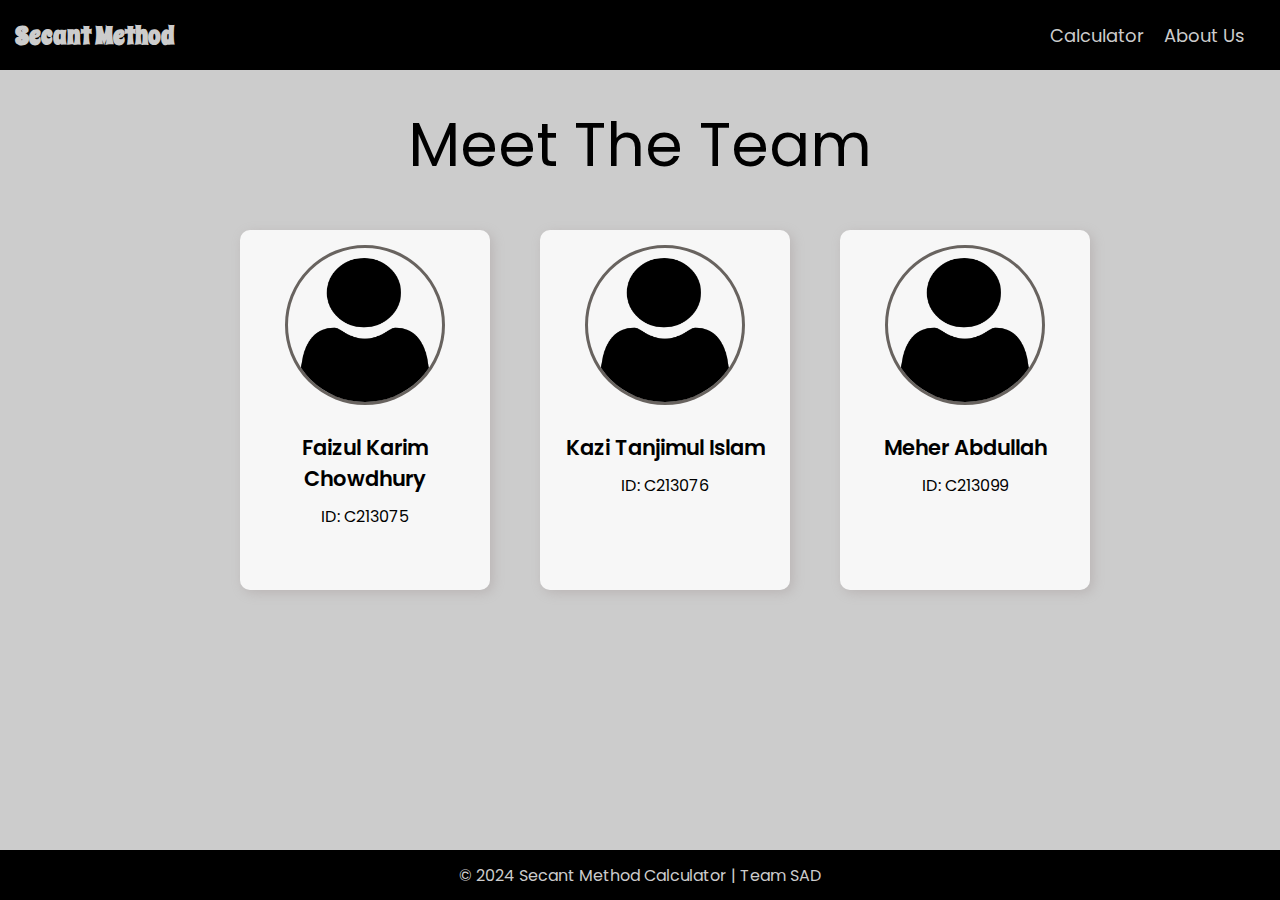
<file: About_Us.html>
<!DOCTYPE html>
<html lang="en">
  <head>
    <meta charset="UTF-8" />
    <meta name="viewport" content="width=device-width, initial-scale=1.0" />
    <link rel="preconnect" href="https://fonts.googleapis.com" />
    <link rel="preconnect" href="https://fonts.gstatic.com" crossorigin />
    <link
      href="https://fonts.googleapis.com/css2?family=Inter:ital,opsz,wght@0,14..32,100..900;1,14..32,100..900&family=Poppins:ital,wght@0,100;0,200;0,300;0,400;0,500;0,600;0,700;0,800;0,900;1,100;1,200;1,300;1,400;1,500;1,600;1,700;1,800;1,900&family=Spicy+Rice&display=swap"
      rel="stylesheet"
    />
    <title>About Us</title>
    <link rel="stylesheet" href="style.css" />
  </head>
  <body>
    <div id="doc">
      <div class="navbar">
        <div class="nav-logo">
          <a href="index.html" id="logo">Secant Method</a>
        </div>
        <div class="nav-list">
          <ul>
            <li><a href="index.html">Calculator</a></li>
            <li><a href="About_Us.html">About Us</a></li>
          </ul>
        </div>
      </div>

      <div class="meetTheTeam">
        <h2>Meet The Team</h2>
        <div class="container">
          <div class="member">
            <img src="./Assets/user_1077114.png" alt="mpic" />
            <p class="mName">Faizul Karim Chowdhury</p>
            <p>ID: C213075</p>
          </div>
          <div class="member">
            <img src="./Assets/user_1077114.png" alt="mpic" />
            <p class="mName">Kazi Tanjimul Islam</p>
            <p>ID: C213076</p>
          </div>
          <div class="member">
            <img src="./Assets/user_1077114.png" alt="mpic" />
            <p class="mName">Meher Abdullah</p>
            <p>ID: C213099</p>
          </div>
        </div>
      </div>
      <div class="footer afooter">
        <p>© 2024 Secant Method Calculator | Team SAD</p>
      </div>
    </div>
  </body>
</html>
</file>
<file: style.css>
@import url("https://fonts.googleapis.com/css2?family=Poppins:wght@400&display=swap");

* {
  margin: 0;
  padding: 0;
  box-sizing: border-box;
  font-family: "Poppins", sans-serif;
  text-decoration: none;
  list-style: none;
}

#doc {
  width: 100%;
  height: 100vh;
  background-color: #cccccc;
  position: relative;
  display: flex;
  flex-direction: column;
}

.navbar {
  width: 100%;
  height: 70px;
  background-color: black;
  padding: 8px 15px;
  display: flex;
  justify-content: space-between;
  align-items: center;
}

.nav-logo,
.nav-list {
  width: 30%;
  height: 60px;
  display: flex;
  justify-content: start;
  align-items: center;
}
#logo {
  color: #cccccc;
  font-size: 25px;
  font-weight: 600;
  font-family: "Spicy Rice", serif;
}
.nav-list {
  justify-content: end;
}
ul {
  display: flex;
}

a {
  padding-right: 20px;
  color: #cccccc;
  font-size: 18px;
}

a:hover {
  color: #f3ebeb;
}

.theory {
  text-align: center;
  margin-top: 15px;
}
h1 {
  font-size: 60px;
  font-weight: 500;
}

.calculatorBody {
  display: flex;
  justify-content: center;
  align-items: center;
}

.calculator {
  width: auto;
  height: 450px;
  background-color: rgba(255, 255, 255, 0.842);
  border-radius: 10px;
  margin-top: 20px;
  overflow: hidden;
  padding: 0px 10px;
  display: flex;
  justify-content: start;
  align-items: center;
}

.calc-form {
  width: 330px;
  height: 95%;
  border-radius: 10px;
  padding: 0px 10px;
  background-color: #ececec;
  display: flex;
  flex-direction: column;
  justify-content: start;
  align-items: center;
}
.calc-table {
  width: auto;
  height: 95%;
  margin-left: 25px;
  overflow-y: auto;
}
.calc-table::-webkit-scrollbar {
  display: none;
}

/* input style */

input::-webkit-outer-spin-button,
input::-webkit-inner-spin-button {
  -webkit-appearance: none;
  margin: 0;
}

.input-group {
  position: relative;
  margin: 15px 0;
}

.input-group label {
  position: absolute;
  top: 50%;
  left: 15px;
  transform: translateY(-50%);
  font-size: 16px;
  color: gray;
  padding: 0 5px;
  pointer-events: none;
  transition: 0.5s;
}

.input-group input {
  width: 310px;
  height: 60px;
  font-size: 16px;
  color: #141414;
  padding: 0 15px;
  background: transparent;
  border: 1.2px solid gray;
  outline: none;
  border-radius: 5px;
}

.input-group input:focus ~ label,
.input-group input:valid ~ label {
  top: 0;
  font-size: 14px;
  background: #ececec;
}

.input-group input::placeholder{
  color: transparent;
}
.input-group input:focus::placeholder{
  color: gray;
  transition: 0.8s;
}
/* style end */

.button button {
  width: 310px;
  height: 40px;
  background-color: #141414;
  border-radius: 10px;
  font-size: 16px;
  color: #ececec;
  margin-top: 50px;
}

table {
  width: auto;
  border-collapse: collapse;
  font-size: 1rem;
  text-align: left;
  background-color: #ffffff;
  box-shadow: 0 4px 8px rgba(0, 0, 0, 0.1);
}
caption {
  font-size: 1.5rem;
  font-weight: 500;
  margin: 0.5rem;
}

th,
td {
  padding: 12px 16px;
  border-bottom: 1px solid #e0e0e0;
}

th {
  color: #8c8c8c;
  font-weight: bold;
  font-size: 0.9rem;
}

tr:hover {
  background-color: #f9f9f9;
}

td {
  color: #333333;
}

.meetTheTeam {
  margin-top: 30px;
  display: flex;
  flex-wrap: wrap;
  justify-content: center;
  align-items: center;
}
h2 {
  text-align: center;
  font-size: 60px;
  font-weight: 400;
}
.container {
  width: 100%;
  height: auto;
  margin-top: 40px;
  padding: 0px 30px;
  display: flex;
  justify-content: center;
}
.member {
  width: 250px;
  height: 360px;
  background-color: rgba(255, 255, 255, 0.842);
  padding: 15px 5px 0px 5px;
  margin-left: 50px;
  border-radius: 10px;
  text-align: center;
  position: relative;
  box-shadow: 3px 3px 12px rgb(186, 181, 181);
}
.member img {
  width: 160px;
  height: 160px;
  border: 3.5px solid rgb(104, 99, 95);
  border-radius: 50%;
  padding-top: 10px;
}
.mName {
  margin-top: 20px;
  margin-bottom: 10px;
  font-size: 21px;
  font-weight: 600;
}

.footer {
  margin-top: auto;
  margin-bottom: 0;
  width: auto;
  height: 50px;
  background-color: black;
  color: #cccccc;
  display: flex;
  justify-content: center;
  align-items: center;
}
.afooter {
  /* margin-top: 89px; */
  margin-top: auto;
  margin-bottom: 0;
  height: 50px;
}

#result {
  font-weight: 500;
}
</file>
